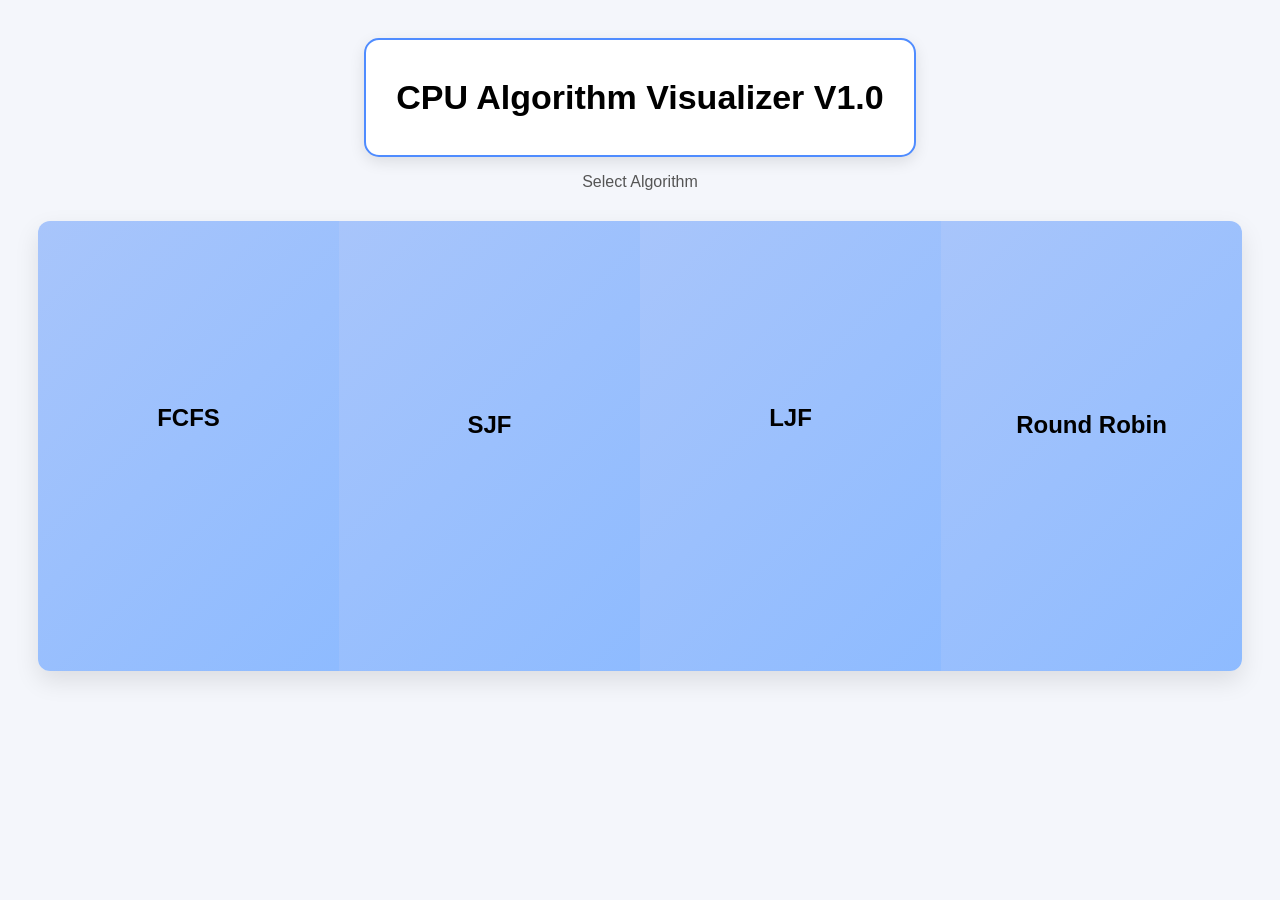
<file: frontend/frontend/index.html>
<!DOCTYPE html>
<html>
<head>
  <title>CPU Algorithm Visualizer V1.0</title>
  <link rel="stylesheet" href="style.css">
</head>
<body>

<div class="title-box">
  <h1 class="title">CPU Algorithm Visualizer V1.0</h1>
</div>

<p class="subtitle">Select Algorithm</p>

<div class="slider">
  <div class="panel" onclick="choose('FCFS')">
    <h2>FCFS</h2>
    <p>A scheduling algorithm where processes are executed in arrival order</p>
  </div>

  <div class="panel" onclick="choose('SJF')">
    <h2>SJF</h2>
    <p>Selects the process with the smallest execution time</p>
  </div>

  <div class="panel" onclick="choose('LJF')">
    <h2>LJF</h2>
    <p>Selects the process with the longest execution time first</p>
  </div>

  <div class="panel" onclick="choose('RR')">
    <h2>Round Robin</h2>
    <p>Each process gets a fixed time quantum in rotation</p>
  </div>
</div>

<script>
function choose(algo) {
  localStorage.setItem("algo", algo);
  window.location.href = "main.html";
}
</script>

</body>
</html>
</file>
<file: frontend/frontend/style.css>
body {
  font-family: 'Segoe UI', sans-serif;
  background: #f4f6fb;
  padding: 30px;
  text-align: center;
}

.title {
  font-size: 34px;
}

.title-box {
  display: inline-block;
  padding: 15px 30px;
  border: 2px solid #4f8cff;
  border-radius: 15px;
  background: white;
  transition: 0.3s;
  box-shadow: 0 5px 15px rgba(0,0,0,0.1);
}

.title-box:hover {
  transform: scale(1.08);
  background: linear-gradient(135deg, #08378f, #3c85f3);

}

.title-box:hover .title {
  color: white;
}

.subtitle {
  color: #555;
  margin-bottom: 30px;
}

.slider {
  display: flex;
  height: 450px;
  border-radius: 12px;
  overflow: hidden;
  box-shadow: 0 10px 25px rgba(0,0,0,0.1);
}

.panel {
  flex: 1;
  display: flex;
  flex-direction: column;
  justify-content: center;
  background: linear-gradient(135deg, #a8c5fb, #8ebbff);
  cursor: pointer;
  transition: 0.4s;
}

.panel p {
  opacity: 0;
  font-size: 13px;
  transition: 0.3s;
}

.panel:hover {
  flex: 2;
  background: linear-gradient(135deg, #063181, #3e86f1);
  color: white;
}

.panel:hover p {
  opacity: 1;
  color: #eaeaea;
}

.box {
  background: white;
  padding: 18px;
  margin: 15px 0;
  border-radius: 12px;
}

button {
  margin: 5px;
  padding: 9px 14px;
  border-radius: 8px;
  border: none;
  background: #4f8cff;
  color: white;
  cursor: pointer;
}

.run-btn {
  background: #28a745;
}

.reset-btn {
  background: #111d89;
}

.delete-btn {
  background: #dc3545;
}

.right {
  text-align: right;
}

#tqBox {
  padding: 10px 15px;
  border: 2px solid #4f8cff;
  border-radius: 12px;
  background: white;
  width: fit-content;
  margin: 10px auto;
}

#tq {
  border-radius: 8px;
  padding: 6px;
  border: 1px solid #ccc;
  width: 60px;
  text-align: center;
}

#inputTable th {
  background: #4f8cff;
  color: white;
}

#inputTable td, #inputTable th {
  padding: 10px;
  border-bottom: 1px solid #ddd;
  text-align: center;
}

#inputTable input {
  width: 80px;
  padding: 5px;
  border-radius: 6px;
  border: 1px solid #ccc;
  text-align: center;
}

table {
  width: 100%;
  border-collapse: collapse;
}

th {
  background: #4f8cff;
  color: white;
}

td, th {
  padding: 10px;
  border-bottom: 1px solid #ddd;
}

.gantt-box {
  display: inline-block;
  padding: 10px;
  margin: 4px;
  background: #4f8cff;
  color: white;
  border-radius: 6px;
}
</file>
